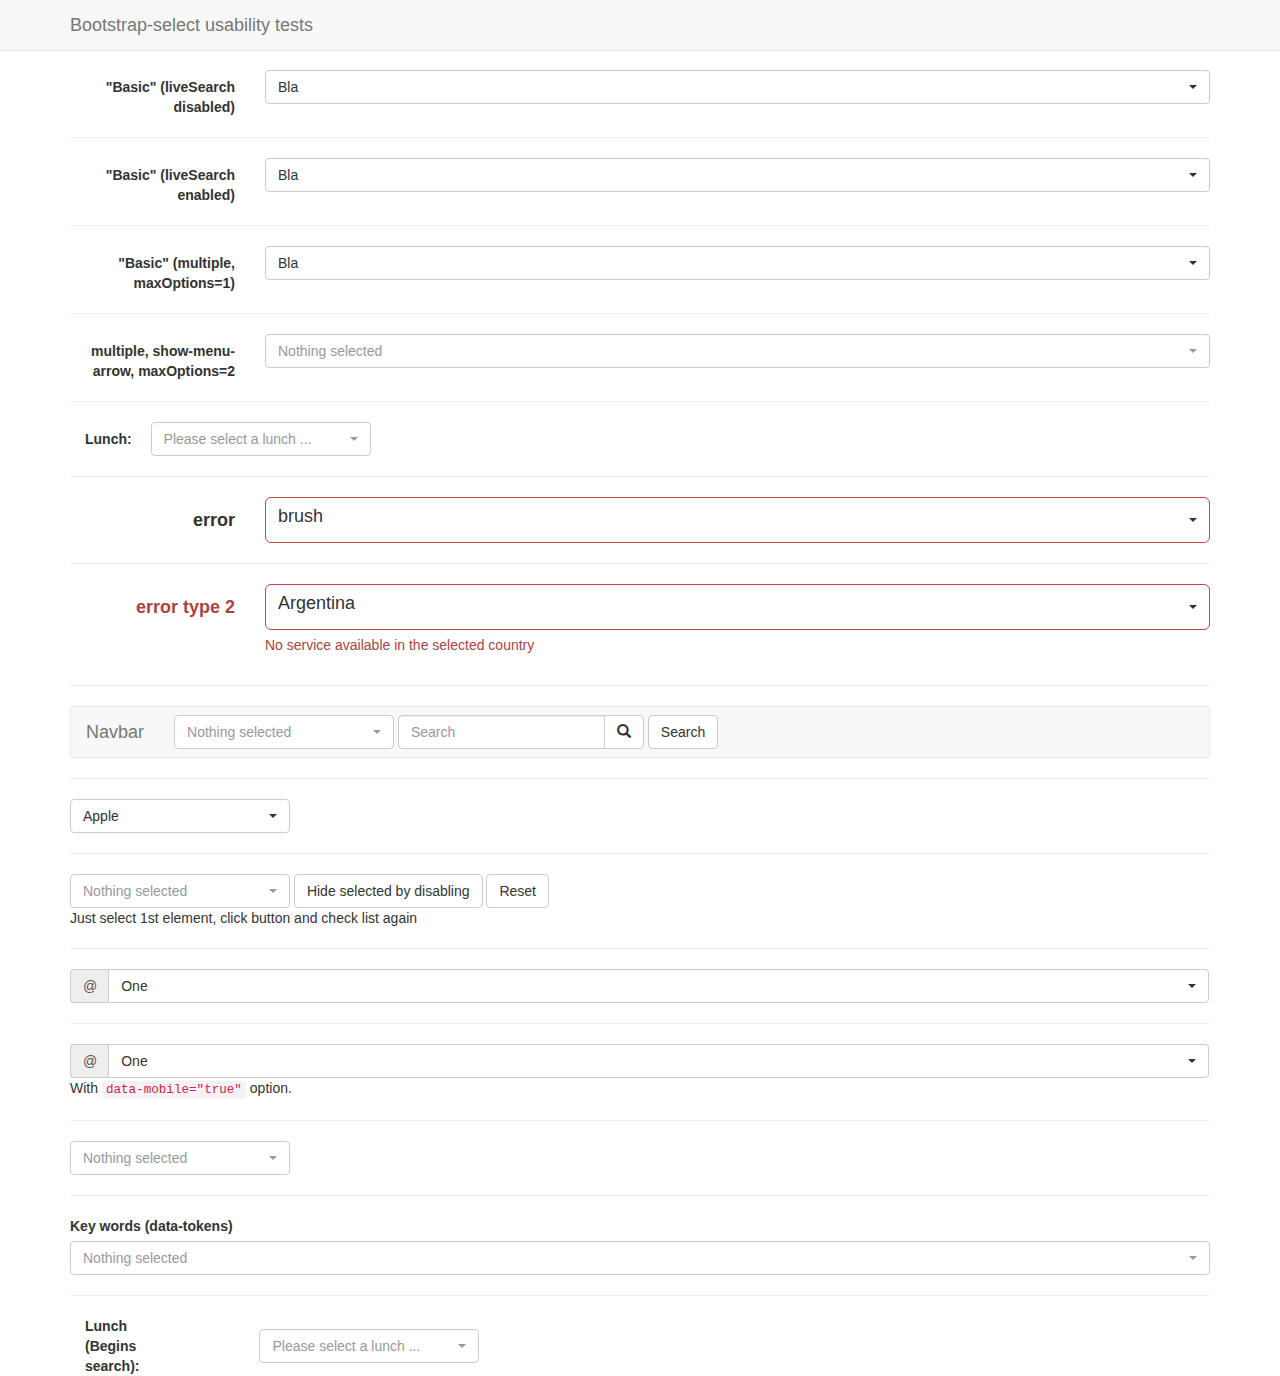
<file: login/Asegurado/plugins/bootstrap-select/test.html>
<!DOCTYPE html>
<html>
<head>
  <title>Bootstrap-select test page</title>

  <meta charset="utf-8">

  <link rel="stylesheet" href="https://maxcdn.bootstrapcdn.com/bootstrap/3.3.7/css/bootstrap.css">
  <link rel="stylesheet" href="dist/css/bootstrap-select.css">

  <style>
    body {
      padding-top: 70px;
    }
  </style>

  <script src="https://code.jquery.com/jquery-3.2.1.slim.js" defer></script>
  <script src="https://maxcdn.bootstrapcdn.com/bootstrap/3.3.7/js/bootstrap.js" defer></script>
  <script src="dist/js/bootstrap-select.js" defer></script>
</head>
<body>
<nav class="navbar navbar-default navbar-fixed-top" role="navigation">
  <div class="container">
    <div class="navbar-header">
      <a class="navbar-brand" href="#">Bootstrap-select usability tests</a>
    </div>
  </div>
</nav>

<div class="container">
  <form class="form-horizontal" role="form">
    <div class="form-group">
      <label for="basic" class="col-lg-2 control-label">"Basic" (liveSearch disabled)</label>

      <div class="col-lg-10">
        <select id="basic" class="selectpicker show-tick form-control">
          <option>cow</option>
          <option data-subtext="option subtext">bull</option>
          <option class="get-class" disabled>ox</option>
          <optgroup label="test" data-subtext="optgroup subtext">
            <option>ASD</option>
            <option selected>Bla</option>
            <option>Ble</option>
          </optgroup>
        </select>
      </div>
    </div>
  </form>

  <hr>

  <form class="form-horizontal" role="form">
    <div class="form-group">
      <label for="basic" class="col-lg-2 control-label">"Basic" (liveSearch enabled)</label>

      <div class="col-lg-10">
        <select id="basic" class="selectpicker show-tick form-control" data-live-search="true">
          <option>cow</option>
          <option data-subtext="option subtext">bull</option>
          <option class="get-class" disabled>ox</option>
          <optgroup label="test" data-subtext="optgroup subtext">
            <option>ASD</option>
            <option selected>Bla</option>
            <option>Ble</option>
          </optgroup>
        </select>
      </div>
    </div>
  </form>

  <hr>
  <form class="form-horizontal" role="form">
    <div class="form-group">
      <label for="basic2" class="col-lg-2 control-label">"Basic" (multiple, maxOptions=1)</label>

      <div class="col-lg-10">
        <select id="basic2" class="show-tick form-control" multiple>
          <option>cow</option>
          <option>bull</option>
          <option class="get-class" disabled>ox</option>
          <optgroup label="test" data-subtext="another test">
            <option>ASD</option>
            <option selected>Bla</option>
            <option>Ble</option>
          </optgroup>
        </select>
      </div>
    </div>
  </form>

  <hr>
  <form class="form-horizontal" role="form">
    <div class="form-group">
      <label for="maxOption2" class="col-lg-2 control-label">multiple, show-menu-arrow, maxOptions=2</label>

      <div class="col-lg-10">
        <select id="maxOption2" class="selectpicker show-menu-arrow form-control" multiple data-max-options="2">
          <option>chicken</option>
          <option>turkey</option>
          <option disabled>duck</option>
          <option>goose</option>
        </select>
      </div>
    </div>
  </form>

  <hr>
  <form class="form-inline">
    <div class="form-group">
      <label class="col-md-1 control-label" for="lunch">Lunch:</label>
    </div>
    <div class="form-group">
      <select id="lunch" class="selectpicker" data-live-search="true" title="Please select a lunch ...">
        <option>Hot Dog, Fries and a Soda</option>
        <option>Burger, Shake and a Smile</option>
        <option>Sugar, Spice and all things nice</option>
        <option>Baby Back Ribs</option>
        <option>A really really long option made to illustrate an issue with the live search in an inline form</option>
      </select>
    </div>
  </form>

  <hr>
  <form class="form-horizontal" role="form">
    <div class="form-group form-group-lg">
      <label for="error" class="col-lg-2 control-label">error</label>

      <div class="col-lg-10 error">
        <select id="error" class="selectpicker show-tick form-control">
          <option>pen</option>
          <option>pencil</option>
          <option selected>brush</option>
        </select>
      </div>
    </div>
  </form>

  <hr>
  <form class="form-horizontal" role="form">
    <div class="form-group has-error form-group-lg">
      <label class="control-label col-lg-2" for="country">error type 2</label>

      <div class="col-lg-10">
        <select id="country" name="country" class="form-control selectpicker">
          <option>Argentina</option>
          <option>United State</option>
          <option>Mexico</option>
        </select>

        <p class="help-block">No service available in the selected country</p>
      </div>
    </div>
  </form>

  <hr>
  <nav class="navbar navbar-default" role="navigation">
    <div class="container-fluid">
      <div class="navbar-header">
        <a class="navbar-brand" href="#">Navbar</a>
      </div>

      <form class="navbar-form navbar-left" role="search">
        <div class="form-group">
          <select class="selectpicker" multiple data-live-search="true" data-live-search-placeholder="Search" data-actions-box="true">
            <optgroup label="filter1">
              <option>option1</option>
              <option>option2</option>
              <option>option3</option>
              <option>option4</option>
            </optgroup>
            <optgroup label="filter2">
              <option>option1</option>
              <option>option2</option>
              <option>option3</option>
              <option>option4</option>
            </optgroup>
            <optgroup label="filter3">
              <option>option1</option>
              <option>option2</option>
              <option>option3</option>
              <option>option4</option>
            </optgroup>
          </select>
        </div>

        <div class="input-group">
          <input type="text" class="form-control" placeholder="Search" name="q">

          <div class="input-group-btn">
            <button class="btn btn-default" type="submit"><i class="glyphicon glyphicon-search"></i></button>
          </div>
        </div>
        <button type="submit" class="btn btn-default">Search</button>
      </form>

    </div>
    <!-- .container-fluid -->
  </nav>

  <hr>
  <select id="first-disabled" class="selectpicker" data-hide-disabled="true" data-live-search="true">
    <optgroup disabled="disabled" label="disabled">
      <option>Hidden</option>
    </optgroup>
    <optgroup label="Fruit">
      <option>Apple</option>
      <option>Orange</option>
    </optgroup>
    <optgroup label="Vegetable">
      <option>Corn</option>
      <option>Carrot</option>
    </optgroup>
  </select>

  <hr>
  <select id="first-disabled2" class="selectpicker" multiple data-hide-disabled="true" data-size="5">
    <option>Apple</option>
    <option>Banana</option>
    <option>Orange</option>
    <option>Pineapple</option>
    <option>Apple2</option>
    <option>Banana2</option>
    <option>Orange2</option>
    <option>Pineapple2</option>
    <option>Apple2</option>
    <option>Banana2</option>
    <option>Orange2</option>
    <option>Pineapple2</option>
  </select>
  <button id="special" class="btn btn-default">Hide selected by disabling</button>
  <button id="special2" class="btn btn-default">Reset</button>
  <p>Just select 1st element, click button and check list again</p>

  <hr>
  <div class="input-group">
    <span class="input-group-addon">@</span>
    <select class="form-control selectpicker">
      <option>One</option>
      <option>Two</option>
      <option>Three</option>
    </select>
  </div>

  <hr>
  <div class="input-group">
    <span class="input-group-addon">@</span>
    <select class="form-control selectpicker" data-mobile="true">
      <option>One</option>
      <option>Two</option>
      <option>Three</option>
    </select>
  </div>
  <p>With <code>data-mobile="true"</code> option.</p>

  <hr>
  <select id="done" class="selectpicker" multiple data-done-button="true">
    <option>Apple</option>
    <option>Banana</option>
    <option>Orange</option>
    <option>Pineapple</option>
    <option>Apple2</option>
    <option>Banana2</option>
    <option>Orange2</option>
    <option>Pineapple2</option>
    <option>Apple2</option>
    <option>Banana2</option>
    <option>Orange2</option>
    <option>Pineapple2</option>
  </select>

  <hr>

  <div class="form-group">
    <label for="tokens">Key words (data-tokens)</label>
    <select id="tokens" class="selectpicker form-control" multiple data-live-search="true">
      <option data-tokens="first">I actually am called "one"</option>
      <option data-tokens="second">And me "two"</option>
      <option data-tokens="last">I am "three"</option>
    </select>
  </div>

  <hr>
  <form class="form-inline">
    <div class="form-group">
      <label class="col-md-1 control-label" for="lunchBegins">Lunch (Begins search):</label>
    </div>
    <div class="form-group">
      <select id="lunchBegins" class="selectpicker" data-live-search="true" data-live-search-style="begins" title="Please select a lunch ...">
        <option>Hot Dog, Fries and a Soda</option>
        <option>Burger, Shake and a Smile</option>
        <option>Sugar, Spice and all things nice</option>
        <option>Baby Back Ribs</option>
        <option>A really really long option made to illustrate an issue with the live search in an inline form</option>
      </select>
    </div>
  </form>
</div>

<script>
  document.addEventListener('DOMContentLoaded', function () {
    var mySelect = $('#first-disabled2');

    $('#special').on('click', function () {
      mySelect.find('option:selected').prop('disabled', true);
      mySelect.selectpicker('refresh');
    });

    $('#special2').on('click', function () {
      mySelect.find('option:disabled').prop('disabled', false);
      mySelect.selectpicker('refresh');
    });

    $('#basic2').selectpicker({
      liveSearch: true,
      maxOptions: 1
    });
  });
</script>
</body>
</html>
</file>
